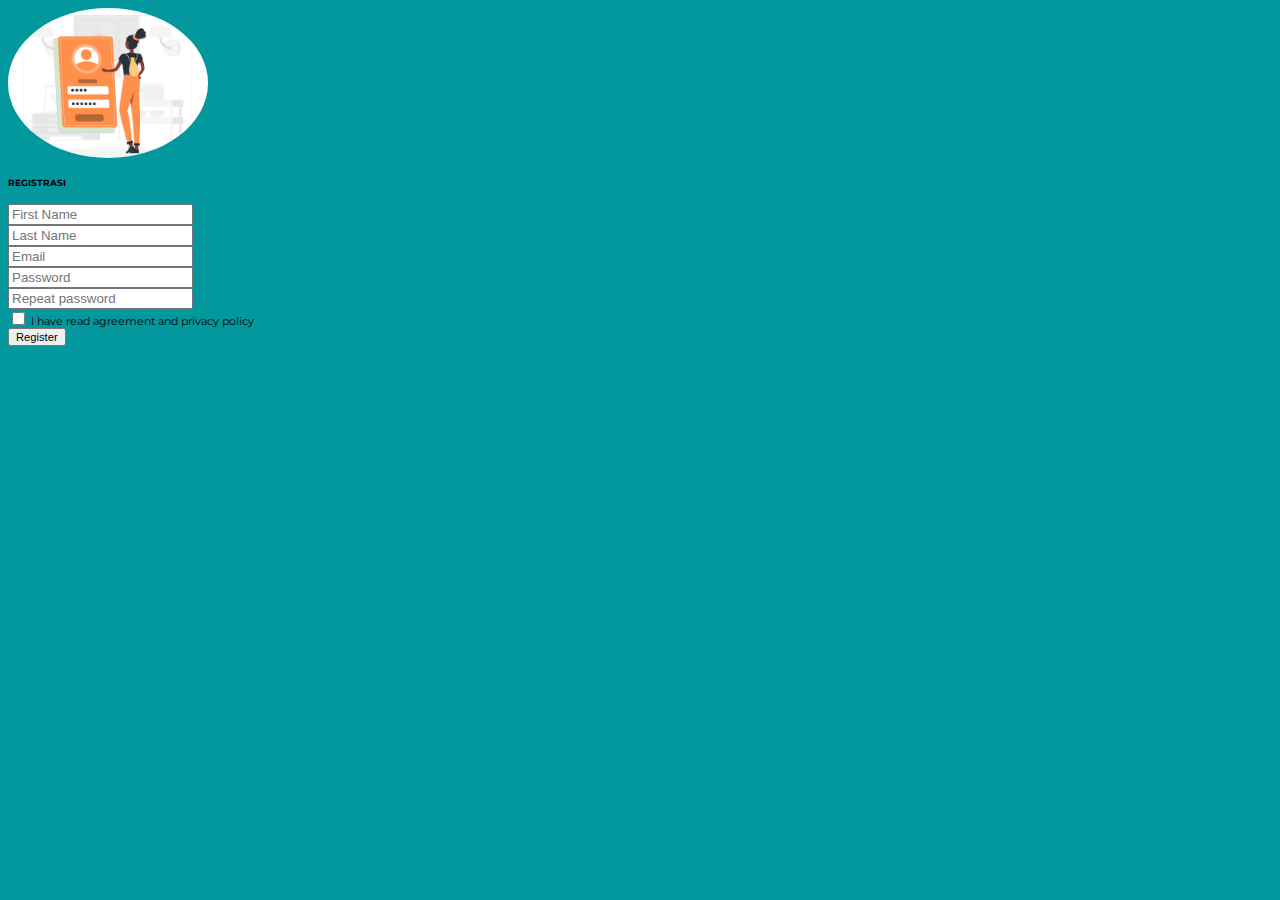
<file: account.html>
<!DOCTYPE html>
<html lang="en">
  <head>
    <meta charset="UTF-8" />
    <meta http-equiv="X-UA-Compatible" content="IE=edge" />
    <meta name="viewport" content="width=device-width, initial-scale=1.0" />

    <link rel="shortcut icon" href="img/logo.ico" type="image/x-icon" />

    <link rel="stylesheet" href="css/account.css" />

    <!-- Bootstrap CSS -->
    <link rel="stylesheet" href="https://cdn.jsdelivr.net/npm/bootstrap@4.6.0/dist/css/bootstrap.min.css" integrity="sha384-B0vP5xmATw1+K9KRQjQERJvTumQW0nPEzvF6L/Z6nronJ3oUOFUFpCjEUQouq2+l" crossorigin="anonymous" />

    <title>Regsitrasi</title>
  </head>
  <body>
    <div class="container">
      <div class="row justify-content-center">
        <div class="col-lg-7">
          <div class="card p-4 shadow-lg border-0">
            <img src="img/bgac.png" alt="" class="d-block mx-auto" />

            <form action="succes.html" onsubmit="return confirm('Do you really want to submit the form?');">
              <div class="form-group">
                <h5 class="text-center">REGISTRASI</h5>
              </div>
              <div class="form-group">
                <input type="text" placeholder="First Name" class="form-control rounded-pill" required />
              </div>
              <div class="form-group">
                <input type="text" placeholder="Last Name" class="form-control rounded-pill" required />
              </div>
              <div class="form-group">
                <input type="email" placeholder="Email" class="form-control rounded-pill" required />
              </div>
              <div class="form-group">
                <input type="password" placeholder="Password" id="password1" class="form-control rounded-pill" required />
              </div>
              <div class="form-group">
                <input type="password" placeholder="Repeat password" id="password2" class="form-control rounded-pill" required />
              </div>
              <div class="form-group">
                <div class="custom-control custom-checkbox">
                  <input type="checkbox" id="CostumCheckbox" class="custom-contol-input" required />
                  <label for="CostumCheckbox">I have read agreement and privacy policy</label>
                </div>
              </div>
              <div class="form-group">
                <button class="btn btn-primary rounded-pill btn-block">Register</button>
              </div>
            </form>
            <p class="my-4 text-center"><a href="login.html">Login Here</a></p>
          </div>
        </div>
      </div>
    </div>

    <!-- Link Javascript Bootstrap -->
    <script src="https://code.jquery.com/jquery-3.5.1.slim.min.js" integrity="sha384-DfXdz2htPH0lsSSs5nCTpuj/zy4C+OGpamoFVy38MVBnE+IbbVYUew+OrCXaRkfj" crossorigin="anonymous"></script>
    <script src="https://cdn.jsdelivr.net/npm/bootstrap@4.6.0/dist/js/bootstrap.bundle.min.js" integrity="sha384-Piv4xVNRyMGpqkS2by6br4gNJ7DXjqk09RmUpJ8jgGtD7zP9yug3goQfGII0yAns" crossorigin="anonymous"></script>
  </body>
</html>
</file>
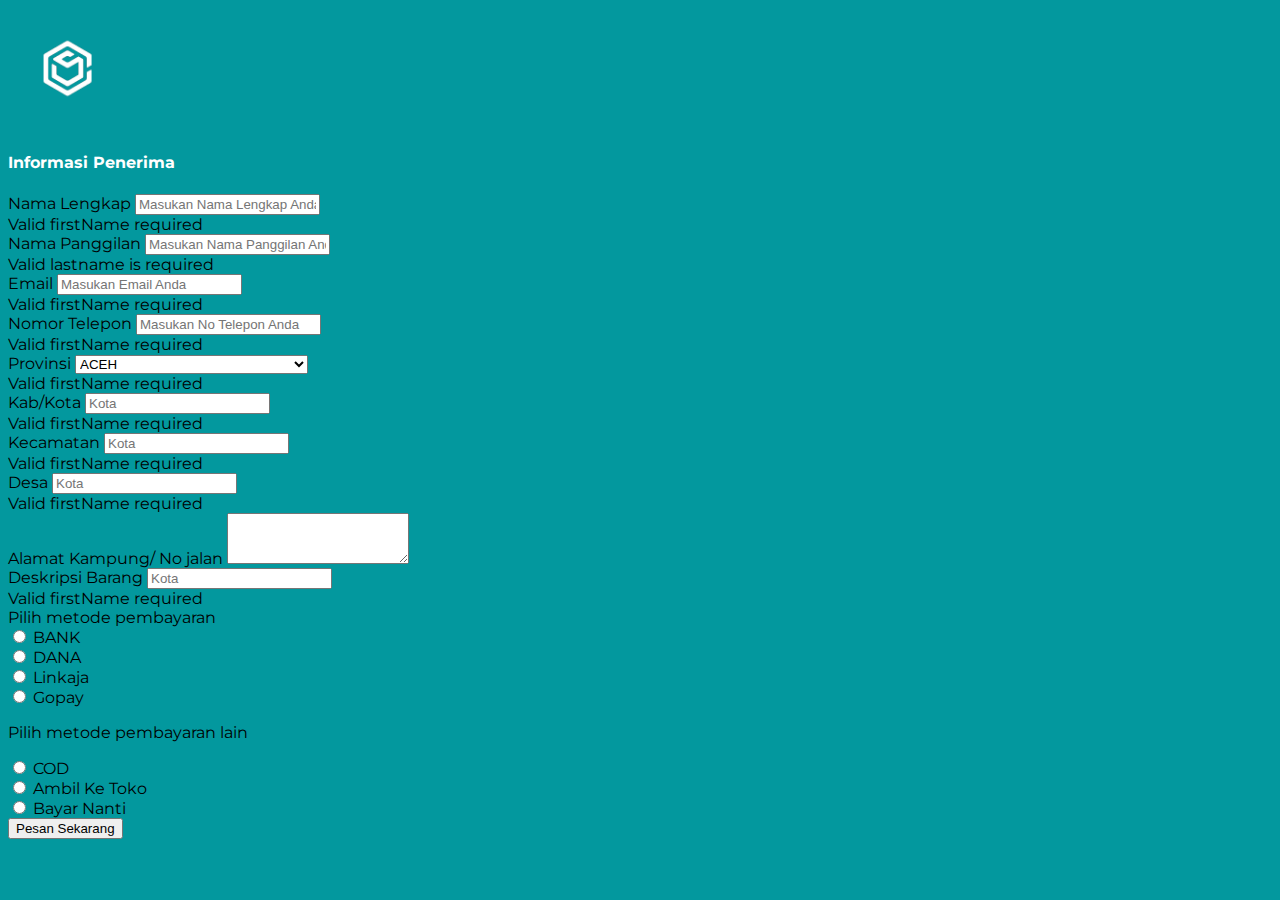
<file: checkout.html>
<!DOCTYPE html>
<html lang="en">
  <head>
    <!-- Required meta tags -->
    <meta charset="utf-8" />
    <meta name="viewport" content="width=device-width, initial-scale=1" />

    <!--  -->
    <link rel="shortcut icon" href="img/logo.ico" type="image/x-icon" />

    <!-- My CSS -->
    <link rel="stylesheet" href="css/checkout.css" />

    <link rel="shortcut icon" href="img/logo.ico" type="image/x-icon" />

    <!-- Bootstrap CSS -->
    <link href="https://cdn.jsdelivr.net/npm/bootstrap@5.0.1/dist/css/bootstrap.min.css" rel="stylesheet" integrity="sha384-+0n0xVW2eSR5OomGNYDnhzAbDsOXxcvSN1TPprVMTNDbiYZCxYbOOl7+AMvyTG2x" crossorigin="anonymous" />

    <title>checkout</title>
  </head>
  <body>
    <div class="container text-center">
      <img src="img/logo.png" alt="" />
    </div>
    <div class="container">
      <h4 class="mb-2">Informasi Penerima</h4>
      <form action="checkoutsucces.html">
        <div class="row g-3">
          <div class="col-sm-6">
            <label for="firstName" class="text-bold text-white">Nama Lengkap</label>
            <input type="text" id="firstName" class="form-control rounded-pill" placeholder="Masukan Nama Lengkap Anda" required />
            <div class="invalid-feedback">Valid firstName required</div>
          </div>
          <div class="col-sm-6">
            <label for="firstName">Nama Panggilan</label>
            <input type="text" id="firstName" class="form-control rounded-pill" placeholder="Masukan Nama Panggilan Anda" required />
            <div class="invalid-feedback">Valid lastname is required</div>
          </div>
          <div class="col-sm-6">
            <label for="firstName">Email</label>
            <input type="email" id="firstName" class="form-control rounded-pill" placeholder="Masukan Email Anda" required />
            <div class="invalid-feedback">Valid firstName required</div>
          </div>
          <div class="col-sm-6">
            <label for="firstName">Nomor Telepon</label>
            <input type="text" id="firstName" class="form-control rounded-pill" placeholder="Masukan No Telepon Anda" required />
            <div class="invalid-feedback">Valid firstName required</div>
          </div>
          <div class="col-sm-6">
            <label for="firstName">Provinsi</label>
            <select class="form-control m-bootstrap-select m_selectpicker rounded-pill" tabindex="-98" name="regional_code" required="">
              <option value="11">ACEH</option>
              <option value="12">SUMATERA UTARA</option>
              <option value="13">SUMATERA BARAT</option>
              <option value="14">R I A U</option>
              <option value="15">J A M B I</option>
              <option value="16">SUMATERA SELATAN</option>
              <option value="17">BENGKULU</option>
              <option value="18">LAMPUNG</option>
              <option value="19">KEPULAUAN BANGKA BELITUNG</option>
              <option value="21">KEPULAUAN RIAU</option>
              <option value="31">DKI JAKARTA</option>
              <option value="32">JAWA BARAT</option>
              <option value="33">JAWA TENGAH</option>
              <option value="34">DI YOGYAKARTA</option>
              <option value="35">JAWA TIMUR</option>
              <option value="36">B A N T E N</option>
              <option value="51">BALI</option>
              <option value="52">NUSA TENGGARA BARAT</option>
              <option value="53">NUSA TENGGARA TIMUR</option>
              <option value="61">KALIMANTAN BARAT</option>
              <option value="62">KALIMANTAN TENGAH</option>
              <option value="63">KALIMANTAN SELATAN</option>
              <option value="64">KALIMANTAN TIMUR</option>
              <option value="71">SULAWESI UTARA</option>
              <option value="73">SULAWESI SELATAN</option>
              <option value="74">SULAWESI TENGGARA</option>
              <option value="75">GORONTALO</option>
              <option value="76">SULAWESI BARAT</option>
              <option value="81">MALUKU</option>
              <option value="82">MALUKU UTARA</option>
              <option value="94">PAPUA</option>
              <option value="91">PAPUA BARAT</option>
              <option value="72">SULAWESI TENGAH</option>
              <option value="65">KALIMANTAN UTARA</option>
            </select>
            <div class="invalid-feedback">Valid firstName required</div>
          </div>
          <div class="col-sm-6">
            <label for="firstName">Kab/Kota</label>
            <input type="text" id="firstName" class="form-control rounded-pill" placeholder="Kota" required />
            <div class="invalid-feedback">Valid firstName required</div>
          </div>
          <div class="col-sm-6">
            <label for="firstName">Kecamatan</label>
            <input type="text" id="firstName" class="form-control rounded-pill" placeholder="Kota" required />
            <div class="invalid-feedback">Valid firstName required</div>
          </div>
          <div class="col-sm-6">
            <label for="firstName">Desa</label>
            <input type="text" id="firstName" class="form-control rounded-pill" placeholder="Kota" required />
            <div class="invalid-feedback">Valid firstName required</div>
          </div>
          <div class="col-sm-6">
            <label for="exampleFormControlTextarea1" class="form-label">Alamat Kampung/ No jalan </label>
            <textarea class="form-control" id="exampleFormControlTextarea1" rows="3"></textarea>
          </div>
          <div class="col-sm-6">
            <label for="firstName">Deskripsi Barang</label>
            <input type="text" id="firstName" class="form-control rounded-pill" placeholder="Kota" required />
            <div class="invalid-feedback">Valid firstName required</div>
          </div>
          <div class="col-sm-3">
            <label for="exampleFormControlTextarea1" class="form-label">Pilih metode pembayaran </label>
            <br />
            <input class="form-check-input" type="radio" name="flexRadioDefault" id="flexRadioDefault1" />
            <label class="form-check-label" for="flexRadioDefault1"> BANK </label>
            <br />
            <input class="form-check-input" type="radio" name="flexRadioDefault" id="flexRadioDefault1" />
            <label class="form-check-label" for="flexRadioDefault1"> DANA </label>
            <br />
            <input class="form-check-input" type="radio" name="flexRadioDefault" id="flexRadioDefault1" />
            <label class="form-check-label" for="flexRadioDefault1"> Linkaja </label>
            <br />
            <input class="form-check-input" type="radio" name="flexRadioDefault" id="flexRadioDefault1" />
            <label class="form-check-label" for="flexRadioDefault1"> Gopay </label>
          </div>
          <div class="col-sm-3">
            <p>Pilih metode pembayaran lain</p>
            <input class="form-check-input" type="radio" name="flexRadioDefault" id="flexRadioDefault1" />
            <label class="form-check-label" for="flexRadioDefault1"> COD </label>
            <br />
            <input class="form-check-input" type="radio" name="flexRadioDefault" id="flexRadioDefault1" />
            <label class="form-check-label" for="flexRadioDefault1"> Ambil Ke Toko </label>
            <br />
            <input class="form-check-input" type="radio" name="flexRadioDefault" id="flexRadioDefault1" />
            <label class="form-check-label" for="flexRadioDefault1"> Bayar Nanti </label>
          </div>
          <div class="form-group my-4 text-center">
            <button type="submit" id="login" class="btn btn-primary rounded-pill btn-block">Pesan Sekarang</button>
          </div>
        </div>
      </form>
    </div>

    <!-- Option 1: Bootstrap Bundle with Popper -->
    <script src="https://cdn.jsdelivr.net/npm/bootstrap@5.0.1/dist/js/bootstrap.bundle.min.js" integrity="sha384-gtEjrD/SeCtmISkJkNUaaKMoLD0//ElJ19smozuHV6z3Iehds+3Ulb9Bn9Plx0x4" crossorigin="anonymous"></script>
  </body>
</html>
</file>
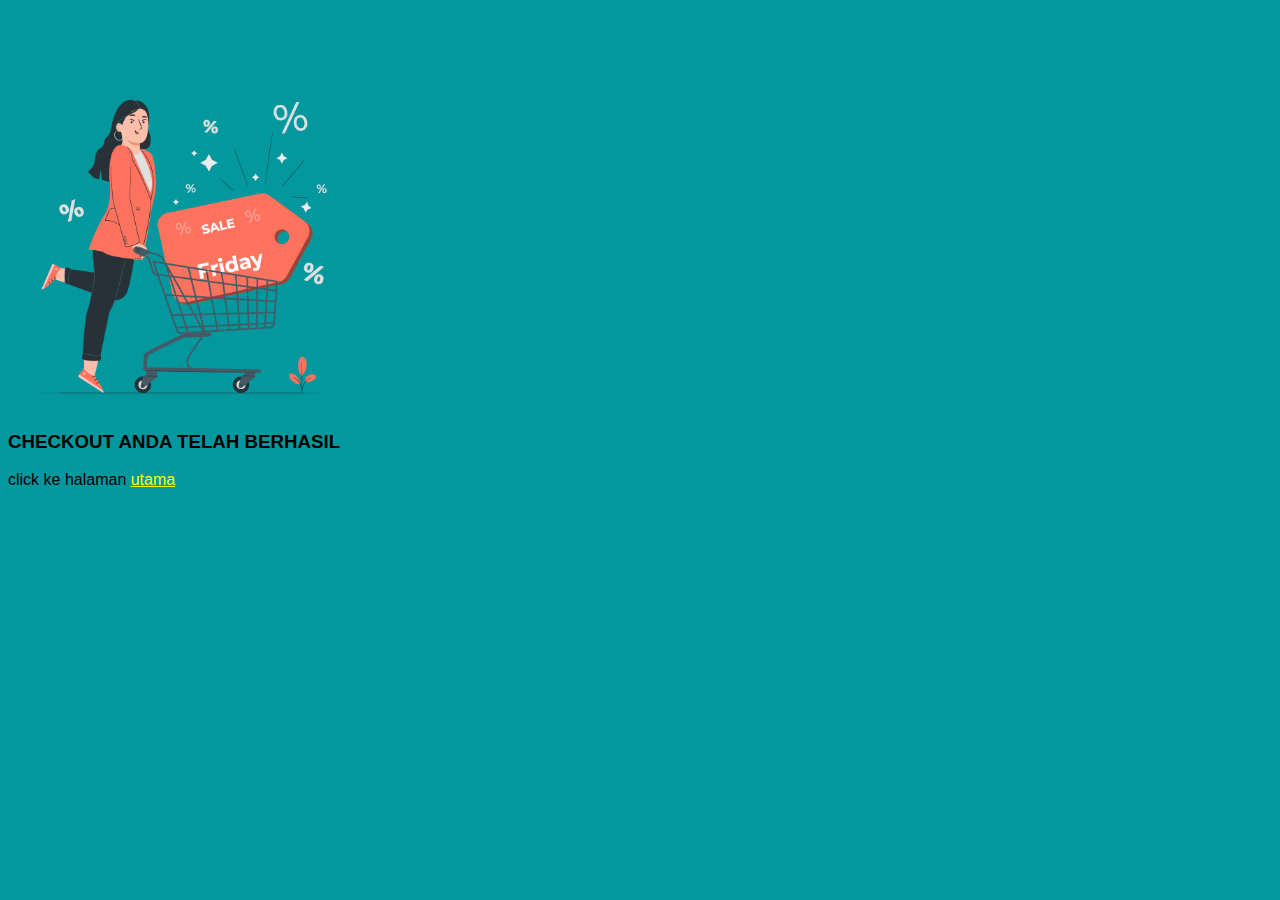
<file: checkoutsucces.html>
<!DOCTYPE html>
<html lang="en">
  <head>
    <!-- Required meta tags -->
    <meta charset="utf-8" />
    <meta name="viewport" content="width=device-width, initial-scale=1" />

    <!--  -->
    <link rel="shortcut icon" href="img/logo.ico" type="image/x-icon" />

    <!-- My CSS -->
    <link rel="stylesheet" href="css/checkoutsucces.css" />

    <link rel="shortcut icon" href="img/logo.ico" type="image/x-icon" />

    <!-- Bootstrap CSS -->
    <link href="https://cdn.jsdelivr.net/npm/bootstrap@5.0.1/dist/css/bootstrap.min.css" rel="stylesheet" integrity="sha384-+0n0xVW2eSR5OomGNYDnhzAbDsOXxcvSN1TPprVMTNDbiYZCxYbOOl7+AMvyTG2x" crossorigin="anonymous" />
  </head>
  <body>
    <div class="container text-center">
      <img src="img/checkoutsucces-01.png" alt="" />
      <h3 class="mt-3 text-white">checkout anda telah berhasil</h3>
      <p class="text-white font-weight-bold">click ke halaman <a href="index.html">utama</a></p>
    </div>
    <!-- Option 1: Bootstrap Bundle with Popper -->
    <script src="https://cdn.jsdelivr.net/npm/bootstrap@5.0.1/dist/js/bootstrap.bundle.min.js" integrity="sha384-gtEjrD/SeCtmISkJkNUaaKMoLD0//ElJ19smozuHV6z3Iehds+3Ulb9Bn9Plx0x4" crossorigin="anonymous"></script>
  </body>
</html>
</file>
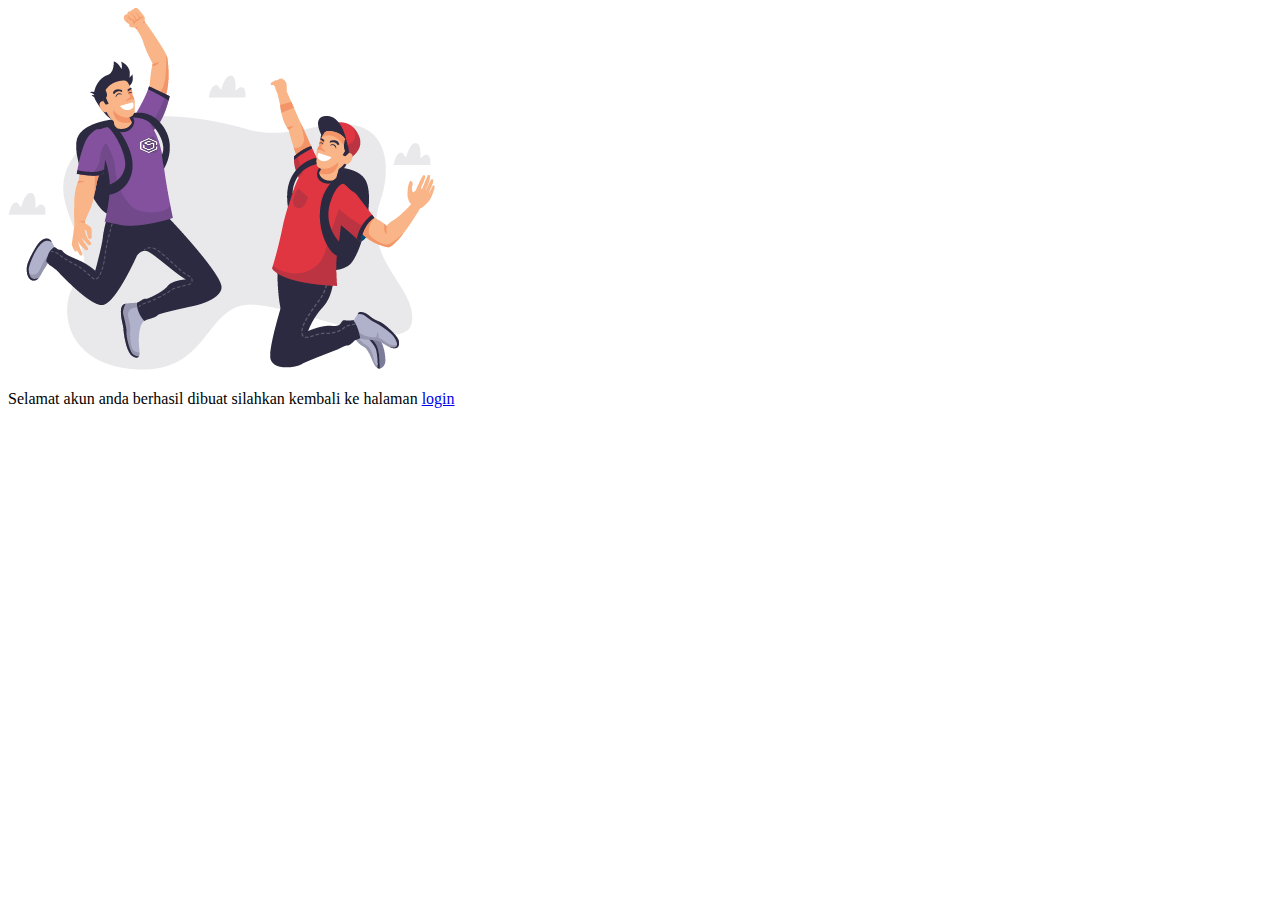
<file: succes.html>
<!DOCTYPE html>
<html lang="en">
  <head>
    <meta charset="UTF-8" />
    <meta http-equiv="X-UA-Compatible" content="IE=edge" />
    <meta name="viewport" content="width=device-width, initial-scale=1.0" />

    <link rel="shortcut icon" href="img/logo.ico" type="image/x-icon" />

    <!-- Bootstrap CSS -->
    <link rel="stylesheet" href="https://cdn.jsdelivr.net/npm/bootstrap@4.6.0/dist/css/bootstrap.min.css" integrity="sha384-B0vP5xmATw1+K9KRQjQERJvTumQW0nPEzvF6L/Z6nronJ3oUOFUFpCjEUQouq2+l" crossorigin="anonymous" />

    <title>Regsitrasi Akun</title>
  </head>
  <body>
    <div class="container mt-5">
      <img src="img/succes.png" alt="" class="d-block mx-auto" />
      <p class="text-center mt-5">Selamat akun anda berhasil dibuat silahkan kembali ke halaman <a href="login.html">login</a></p>
    </div>

    <!-- Link Javascript Bootstrap -->
    <script src="https://code.jquery.com/jquery-3.5.1.slim.min.js" integrity="sha384-DfXdz2htPH0lsSSs5nCTpuj/zy4C+OGpamoFVy38MVBnE+IbbVYUew+OrCXaRkfj" crossorigin="anonymous"></script>
    <script src="https://cdn.jsdelivr.net/npm/bootstrap@4.6.0/dist/js/bootstrap.bundle.min.js" integrity="sha384-Piv4xVNRyMGpqkS2by6br4gNJ7DXjqk09RmUpJ8jgGtD7zP9yug3goQfGII0yAns" crossorigin="anonymous"></script>
  </body>
</html>
</file>
<file: css/account.css>
@import url("https://fonts.googleapis.com/css2?family=Montserrat:ital,wght@0,300;0,400;0,500;0,600;1,400;1,500&display=swap");

body {
  background: #03989e !important;
  background-image: -moz-linear-gradient(0deg, #5295fe 0%, #3399ff 100%);
  background-image: -webkit-linear-gradient(0deg, #5295fe 0%, #3399ff 100%);
  background-image: -ms-linear-gradient(0deg, #5295fe 0%, #3399ff 100%);
  font-family: "Montserrat", sans-serif !important;
}
.card img {
  max-width: 200px;
  border-radius: 100%;
}

.form-group {
  font-size: 0.7rem;
}

.btn {
  font-size: 0.7rem;
}

a {
  color: #03989e !important;
}

a:hover {
  text-decoration: none;
}
</file>
<file: css/checkout.css>
@import url("https://fonts.googleapis.com/css2?family=Montserrat:ital,wght@0,300;0,400;0,500;0,600;1,400;1,500&display=swap");

body {
  background: #03989e !important;
  font-family: "Montserrat", sans-serif !important;
}
body h1,
h2,
h3,
h4,
h5 {
  color: white;
}
.container img {
  max-width: 120px;
  border-radius: 20px;
}
</file>
<file: css/checkoutsucces.css>
body {
  background: #03989e !important;
  font-family: "Montserrat", sans-serif !important;
}
.container img {
  max-width: 350px;
  margin-top: 50px;
}

.container h3 {
  text-transform: uppercase;
}

.container a {
  color: yellow;
}
</file>
